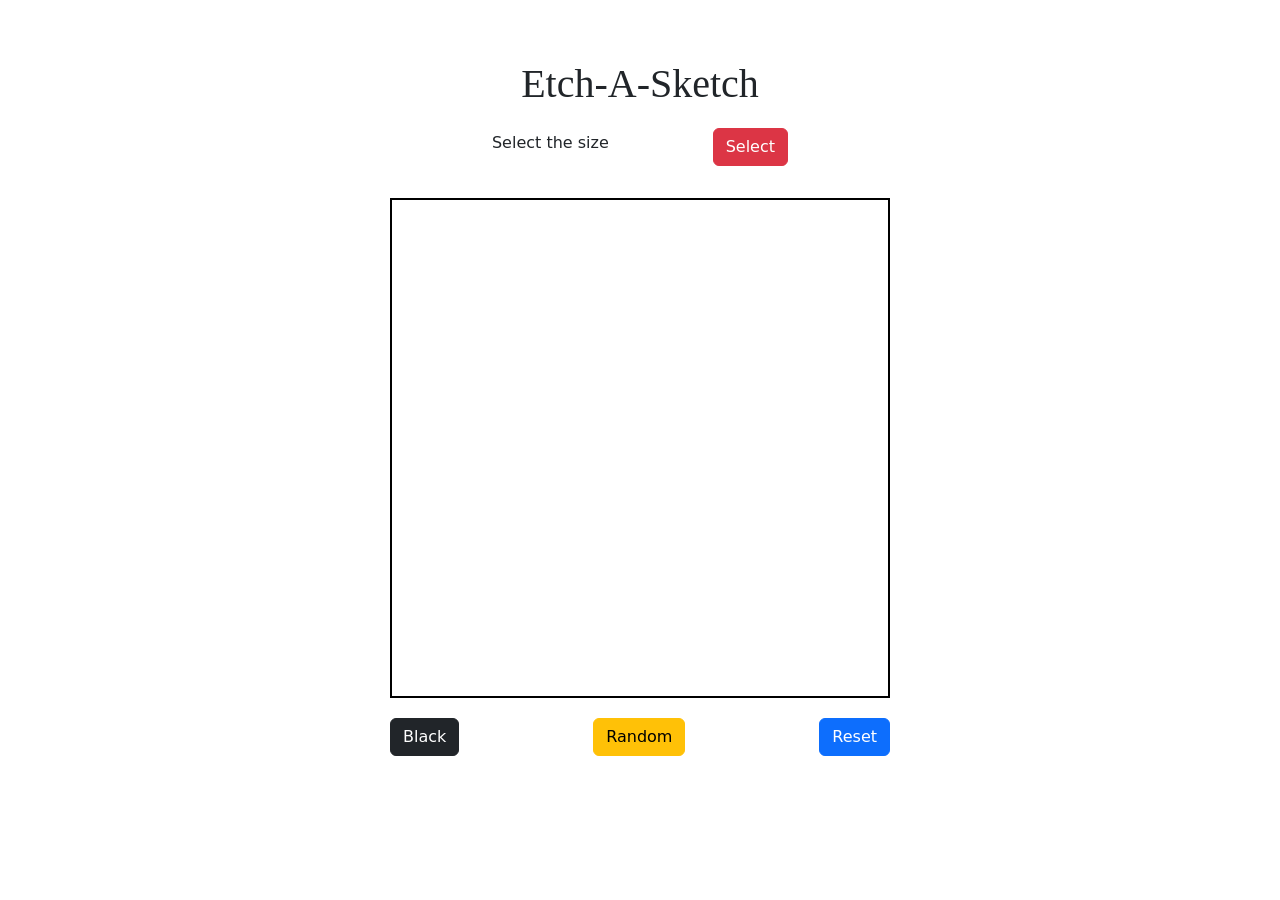
<file: index.html>
<!DOCTYPE html>
<html lang="en">
    <head>
        <meta charset="UTF-8">
        <meta name="viewport" content="width=device-width, initial-scale=1.0">
        <title>Etch-A-Sketch</title>
        <link rel="stylesheet" href="style.css"/>
        <link href="https://cdn.jsdelivr.net/npm/bootstrap@5.3.2/dist/css/bootstrap.min.css" rel="stylesheet" integrity="sha384-T3c6CoIi6uLrA9TneNEoa7RxnatzjcDSCmG1MXxSR1GAsXEV/Dwwykc2MPK8M2HN" crossorigin="anonymous">
    </head>
    <body>
    <div class="container">
        <h1 class="heading">Etch-A-Sketch</h1>
        <div class="header">
            <h6>Select the size</h6>
            <button id="popup" class="btn btn-danger">Select</button>
        </div>
        <p id="message"></p>
        <p id = "draw"></p>
        <div class="board"></div>
        <div class="footer">
            <button class="btn btn-dark" onclick="setColor('black')">Black</button>
            <button class="btn btn-warning" onclick="setColor('random')">Random</button>
            <button class="btn btn-primary" onclick="resetBoard()">Reset</button>
        </div>
    </div>
        <script src="app.js"></script>
    </body>
</html>
</file>
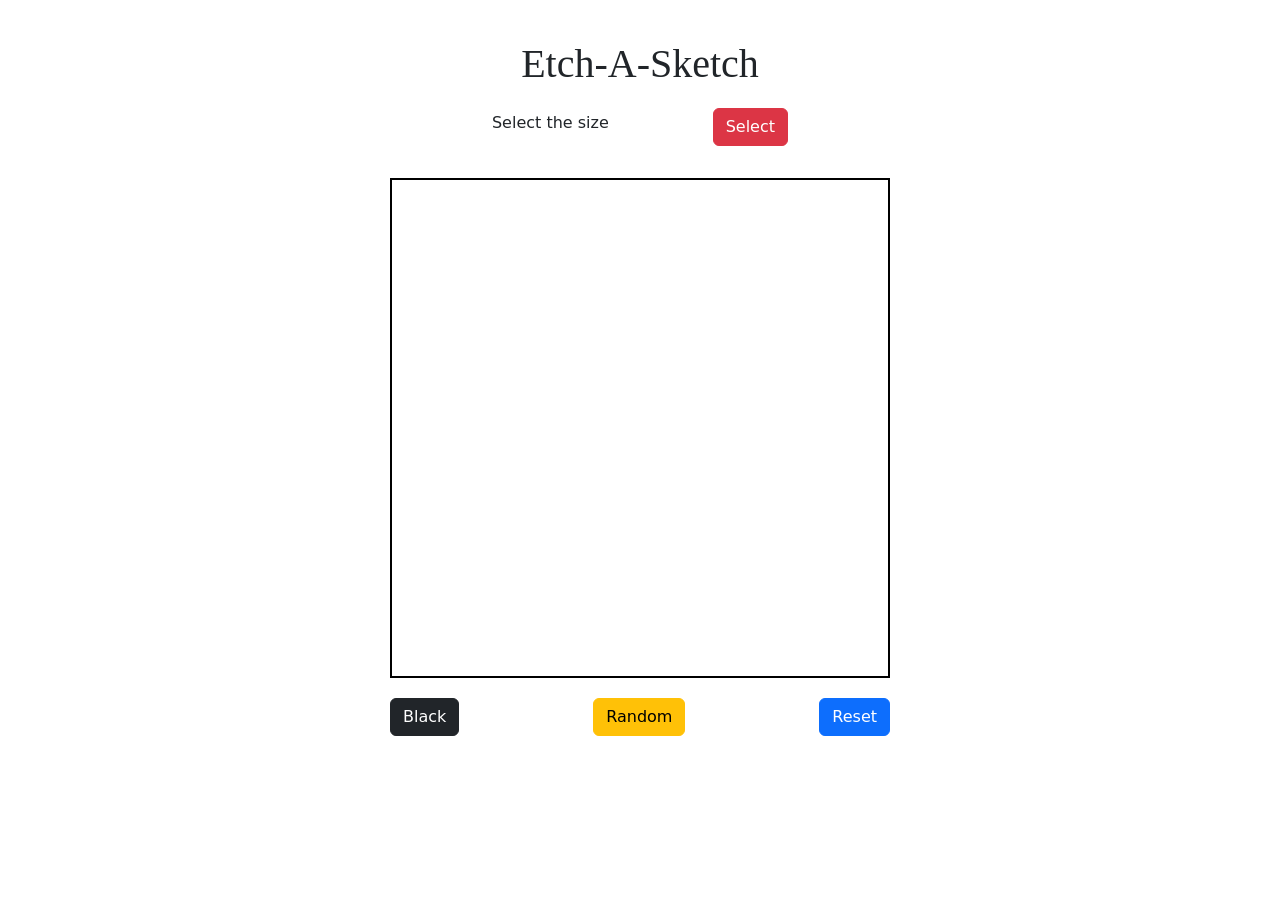
<file: etch-a-sketch/index.html>
<!DOCTYPE html>
<html lang="en">
    <head>
        <meta charset="UTF-8">
        <meta name="viewport" content="width=device-width, initial-scale=1.0">
        <title>Etch-A-Sketch</title>
        <link rel="stylesheet" href="style.css"/>
        <link href="https://cdn.jsdelivr.net/npm/bootstrap@5.3.2/dist/css/bootstrap.min.css" rel="stylesheet" integrity="sha384-T3c6CoIi6uLrA9TneNEoa7RxnatzjcDSCmG1MXxSR1GAsXEV/Dwwykc2MPK8M2HN" crossorigin="anonymous">
    </head>
    <body>
        <h1 class="heading">Etch-A-Sketch</h1>
        <div class="header">
            <h6>Select the size</h6>
            <button id="popup" class="btn btn-danger">Select</button>
        </div>
        <p id="message"></p>
        <p id = "draw"></p>
        <div class="board"></div>
        <div class="footer">
            <button class="btn btn-dark" onclick="setColor('black')">Black</button>
            <button class="btn btn-warning" onclick="setColor('random')">Random</button>
            <button class="btn btn-primary" onclick="resetBoard()">Reset</button>
        </div>
        <script src="app.js"></script>
    </body>
</html>
</file>
<file: style.css>
body{
    display: flex;
    justify-content: center;
    align-items: center;
    flex-direction: column;
}

.container{
    display: flex;
    justify-content: center;
    align-items: center;
    flex-direction: column;
    margin-top: 20px;
}

.header{
    display: flex;
    flex-direction: row;
    align-items: center;
    width: 400px;
    justify-content: space-around;
}

.footer{
    display: flex;
    flex-direction: row;
    justify-content: space-between;
    width: 500px;
    align-items: center;
    margin-top: 20px;
    margin-bottom: 40px;
}

.board{
    width: 500px;
    height: 500px;
    display: grid;
    border: 2px solid black;
    background-color: white;
}

.heading{
    font-family:fantasy;
    font-size: 40px;
    margin: 40px 0px 20px 0px;
}
</file>
<file: etch-a-sketch/style.css>
body{
    display: flex;
    justify-content: center;
    align-items: center;
    flex-direction: column;
}

.header{
    display: flex;
    flex-direction: row;
    align-items: center;
    width: 400px;
    justify-content: space-around;
    
}

.footer{
    display: flex;
    flex-direction: row;
    justify-content: space-between;
    width: 500px;
    align-items: center;
    margin-top: 20px;
    margin-bottom: 40px;
}

.board{
    width: 500px;
    height: 500px;
    display: grid;
    border: 2px solid black;
}

.heading{
    font-family:fantasy;
    font-size: 40px;
    margin: 40px 0px 20px 0px;
}
</file>
